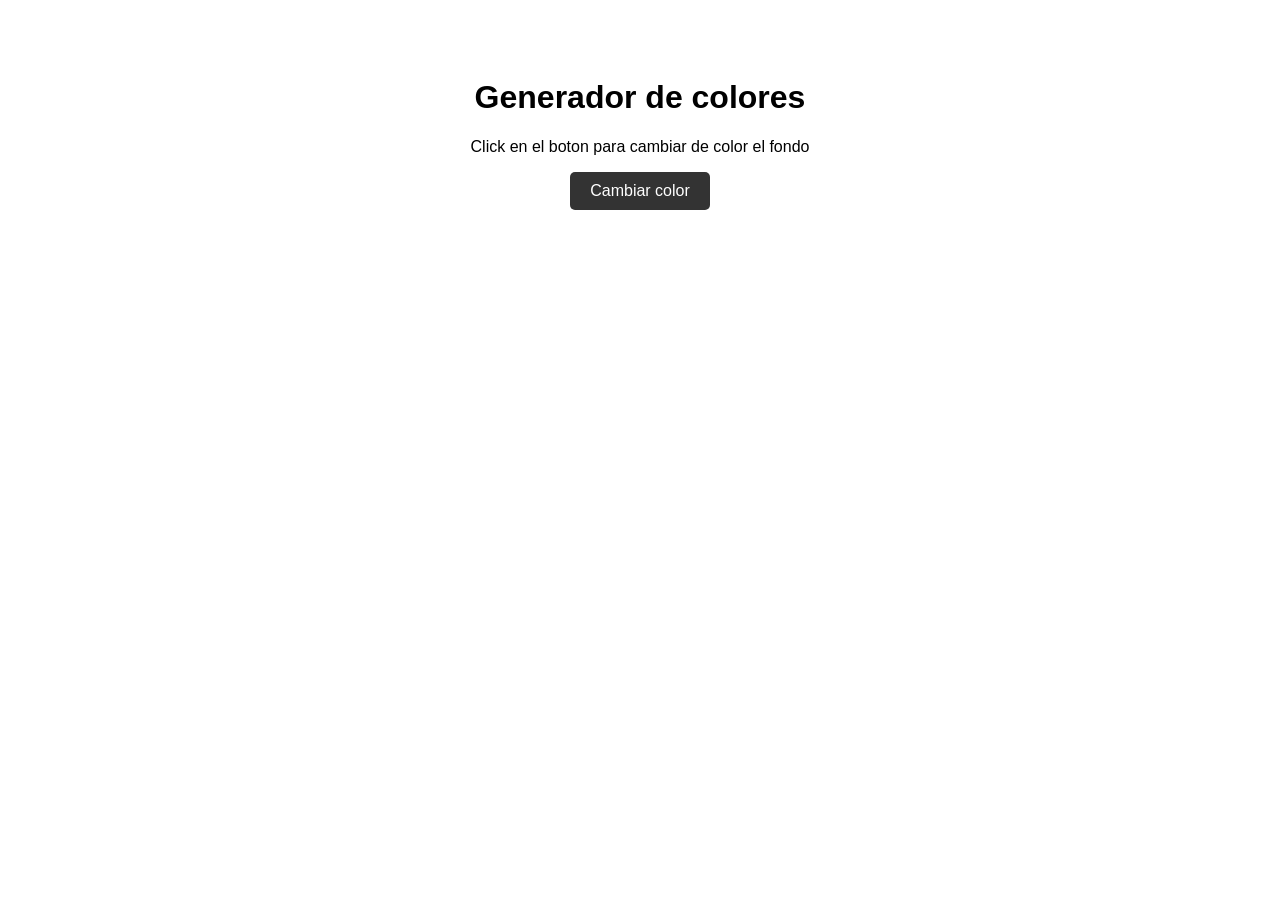
<file: ejercicios-html-css-js/ejercicio-1/index.html>
<!DOCTYPE html>
<html lang="es">
    <head>
        <meta charset="UTF-8">
        <title>Ejercicio-1</title>
        <link rel="stylesheet" href="style.css">
    </head>
    <body>
        <h1>Generador de colores</h1>
        <p>Click en el boton para cambiar de color el fondo</p>
        <button id="btnColor">Cambiar color</button>

        <script src="script.js"></script>
    </body>

</html>
</file>
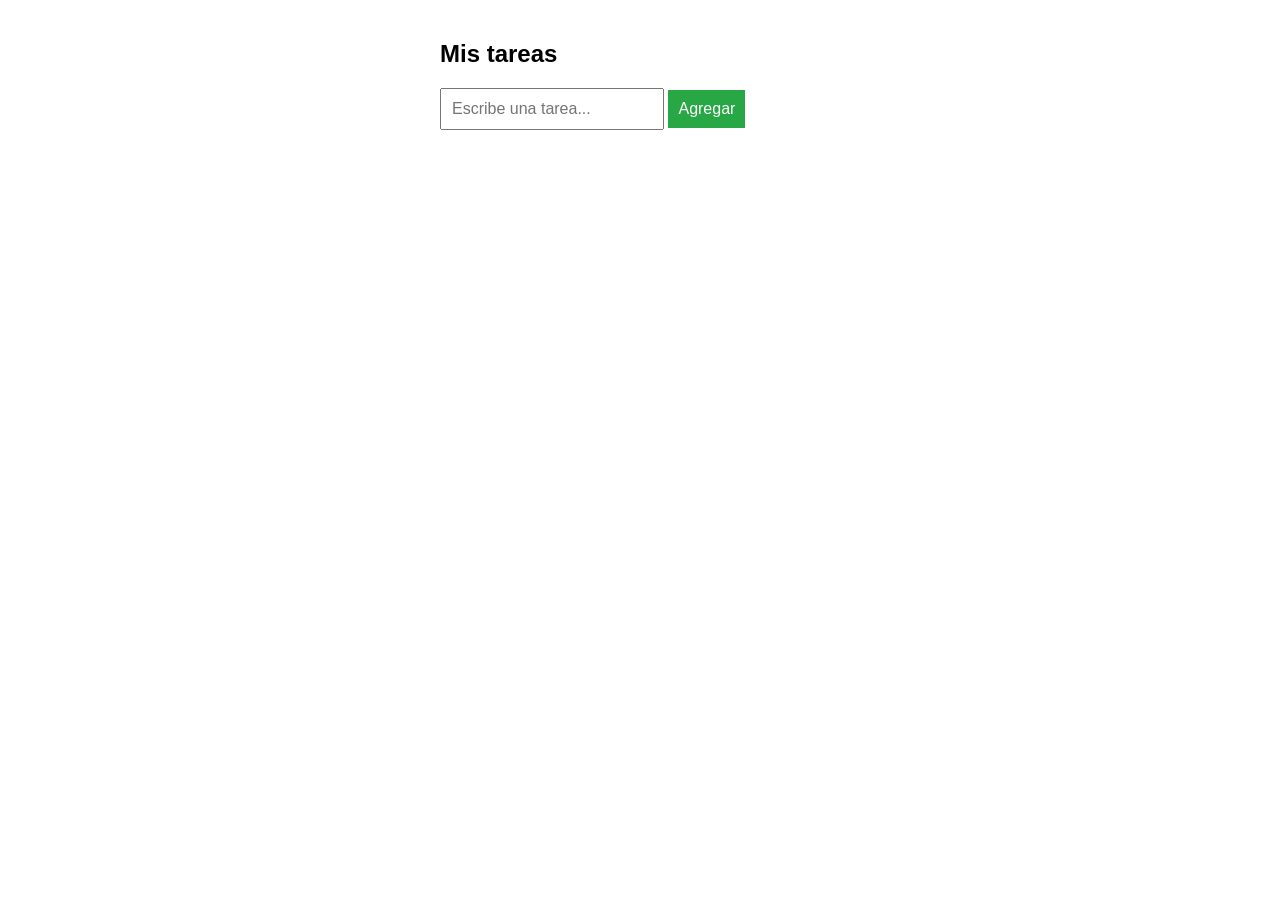
<file: ejercicios-html-css-js/ejercicio-2/index.html>
<!DOCTYPE html>
<html lang="es">
    <head>
        <meta charset="UTF-8">
        <title>Ejercicio-2</title>
        <link rel="stylesheet" href="style.css">
    </head>
    <body>
        <h2>Mis tareas</h2>
        <div>
            <input type="text" name="" id="nuevaTarea" placeholder="Escribe una tarea...">
            <button id="btnAgregar">Agregar</button>
        </div>
        <ul id="listaTareas">
        </ul>

        <script src="script.js"></script>
    </body>

</html>
</file>
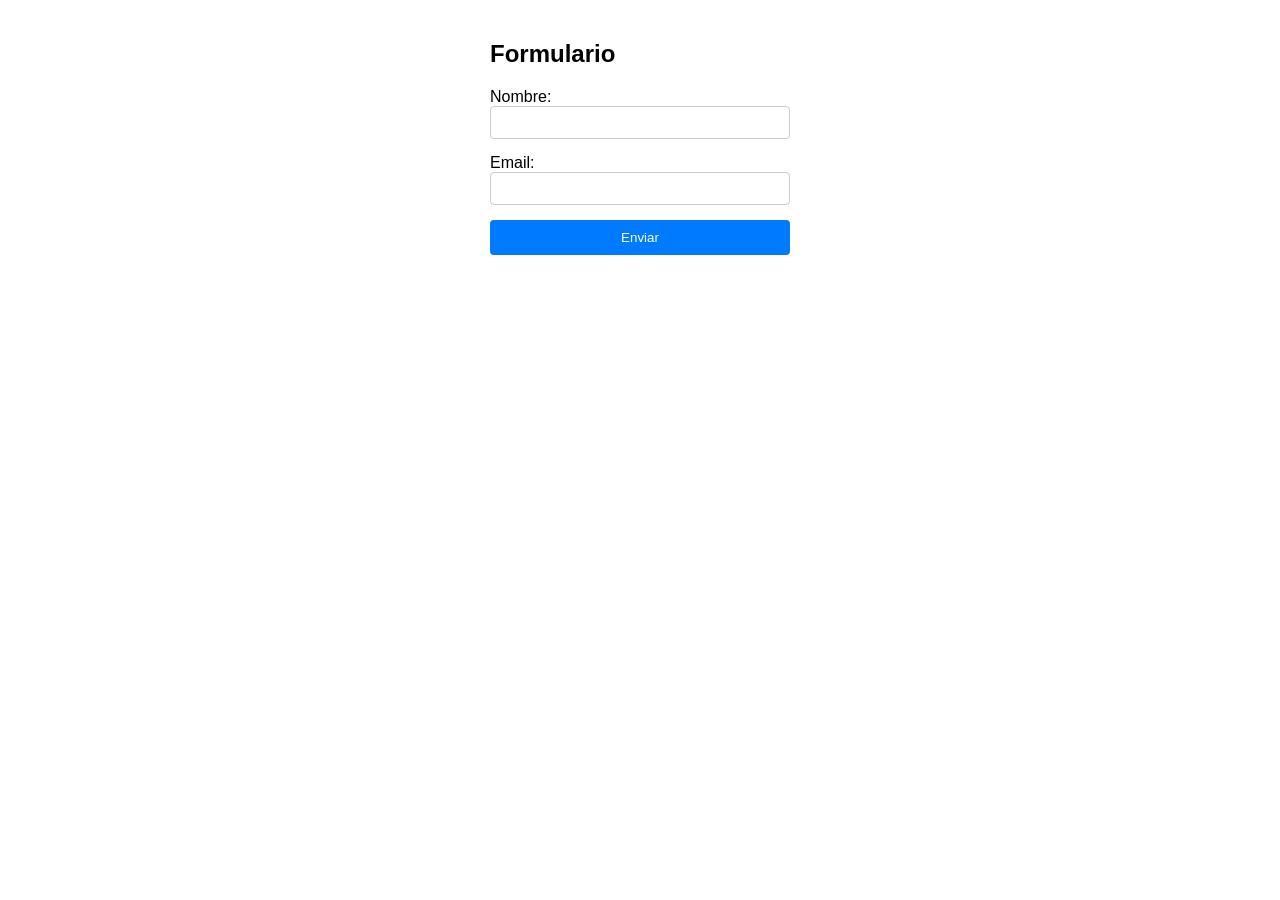
<file: ejercicios-html-css-js/ejercicio-3/index.html>
<!DOCTYPE html>
<html lang="es">
    <head>
        <meta charset="UTF-8">
        <title>Ejercicio-3</title>
        <link rel="stylesheet" href="style.css">
    </head>
    <body>
        <h2>Formulario</h2>
        <form id="formularioContacto"">
            <div class="campo">
                <label>Nombre:</label>
                <input type="text" id="nombre">
                <div class="error-msg" id="errorNombre">El nombre no puede estar vacío.</div>
            </div>
            <div class="campo">
                <label>Email:</label>
                <input type="email" id="email">
                <div class="error-msg" id="errorEmail">El email no puede estar vacío.</div>
            </div>
            <button type="submit">Enviar</button>
        </form>

        <div class="success-msg" id="mensajeExito">¡Formulario enviado con éxito!</div>

        <script src="script.js"></script>
    </body>

</html>
</file>
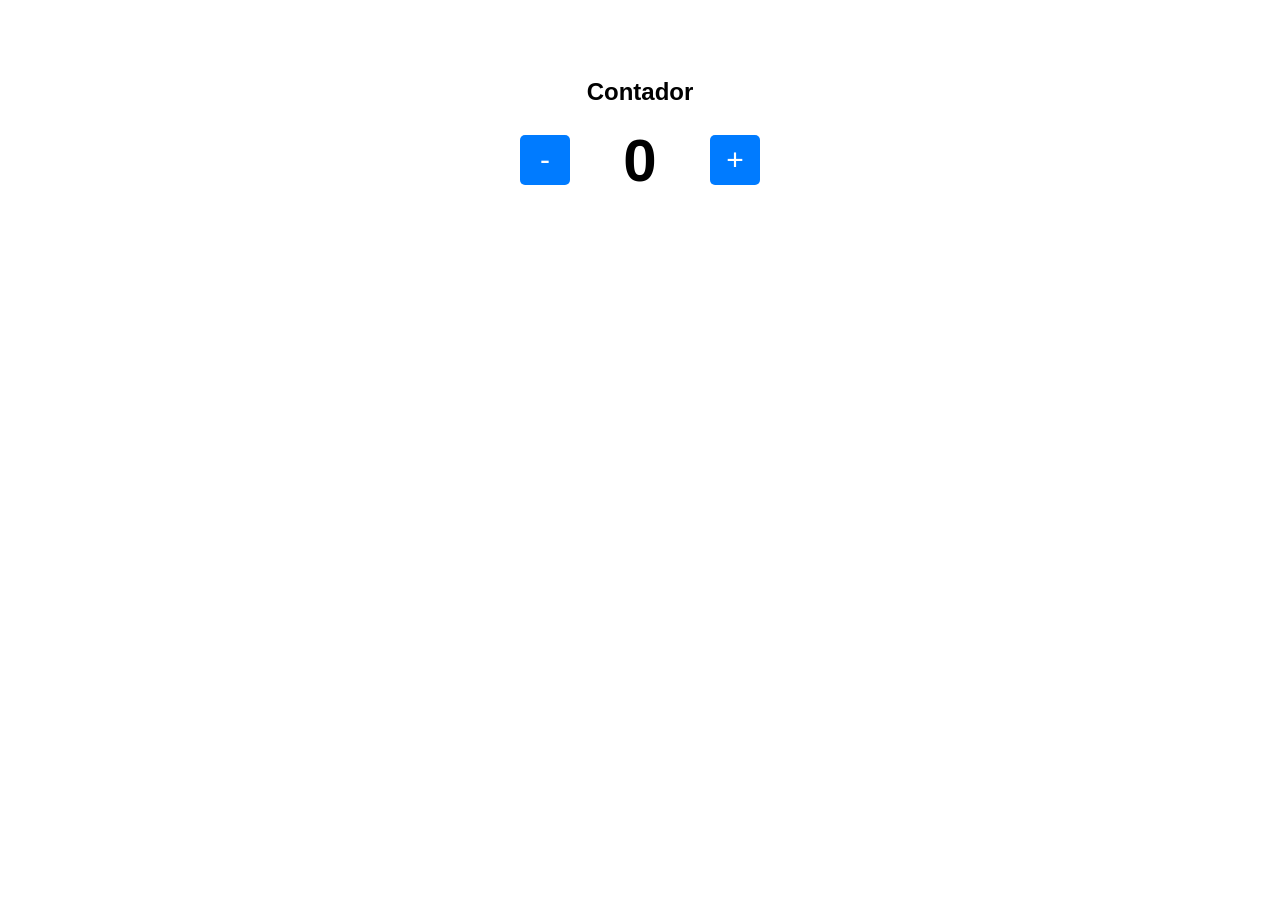
<file: ejercicios-html-css-js/ejercicio-4/index.html>
<!DOCTYPE html>
<html lang="es">
    <head>
        <meta charset="UTF-8">
        <title>Ejercicio-4</title>
        <link rel="stylesheet" href="style.css">
    </head>
    <body>
        <h2>Contador</h2>
        <div class="contador-container">
            <button id="btnRestar">-</button>
            <h1 id="valorContador">0</h1>
            <button id="btnSumar">+</button>
        </div>

        <script src="script.js"></script>
    </body>

</html>
</file>
<file: ejercicios-html-css-js/ejercicio-1/style.css>
body {
    font-family: Arial, sans-serif;
    text-align: center;
    padding: 50px;
    transition: background-color 0.5s ease;
}

button {
    padding: 10px 20px;
    font-size: 16px;
    cursor: pointer;
    border: none;
    border-radius: 5px;
    background-color: #333;
    color: white;
}

button:hover {
    background-color: #555;
}
</file>
<file: ejercicios-html-css-js/ejercicio-2/style.css>
body { 
    font-family: Arial, sans-serif; 
    padding: 20px; 
    max-width: 400px; 
    margin: auto; 
}

.input-group { 
    margin-bottom: 20px; 
    display: flex; 
}

input[type="text"] { 
    flex: 1; 
    padding: 10px; 
    font-size: 16px; 
}

button { 
    padding: 10px; 
    font-size: 16px; 
    cursor: pointer; 
    background-color: #28a745;
    color: white;
    border: none;
}

button:hover {
    background-color: #218838;
}

ul { 
    list-style-type: none; 
    padding: 0; 
}

li {
    background-color: #f4f4f4;
    margin-bottom: 5px;
    padding: 10px;
    cursor: pointer;
    border-radius: 4px;
    transition: background-color 0.3s;
}

li:hover {
    background-color: #ffcccc;
    text-decoration: line-through;
}
</file>
<file: ejercicios-html-css-js/ejercicio-3/style.css>
body { 
    font-family: Arial, sans-serif; 
    padding: 20px; 
    max-width: 300px; 
    margin: auto; 
}

.campo { 
    margin-bottom: 15px; 
}

input { 
    width: 100%; 
    padding: 8px; 
    box-sizing: border-box; 
    border: 1px solid #ccc;
    border-radius: 4px;
}

button { 
    width: 100%; 
    padding: 10px; 
    cursor: pointer; 
    background-color: #007BFF;
    color: white;
    border: none;
    border-radius: 4px;
}

button:hover {
    background-color: #0056b3;
}

.error-msg { 
    color: red; 
    font-size: 12px; 
    display: none; 
    margin-top: 5px; 
}

.success-msg { 
    color: green; 
    font-weight: bold; 
    display: none; 
    margin-top: 15px; 
}
</file>
<file: ejercicios-html-css-js/ejercicio-4/style.css>
body { 
    font-family: Arial, sans-serif; 
    text-align: center; 
    padding: 50px; 
}

.contador-container { 
    display: flex; 
    justify-content: center; 
    align-items: center; 
    gap: 20px; 
}

h1 { 
    font-size: 60px; 
    margin: 0; 
    width: 100px; 
}

button { 
    font-size: 30px; 
    width: 50px; 
    height: 50px; 
    cursor: pointer; 
    border: none; 
    background-color: #007BFF; 
    color: white; 
    border-radius: 5px;
    transition: background-color 0.2s, transform 0.1s;
}

button:hover { 
    background-color: #0056b3; 
}

button:active { 
    transform: scale(0.95); 
}
</file>
